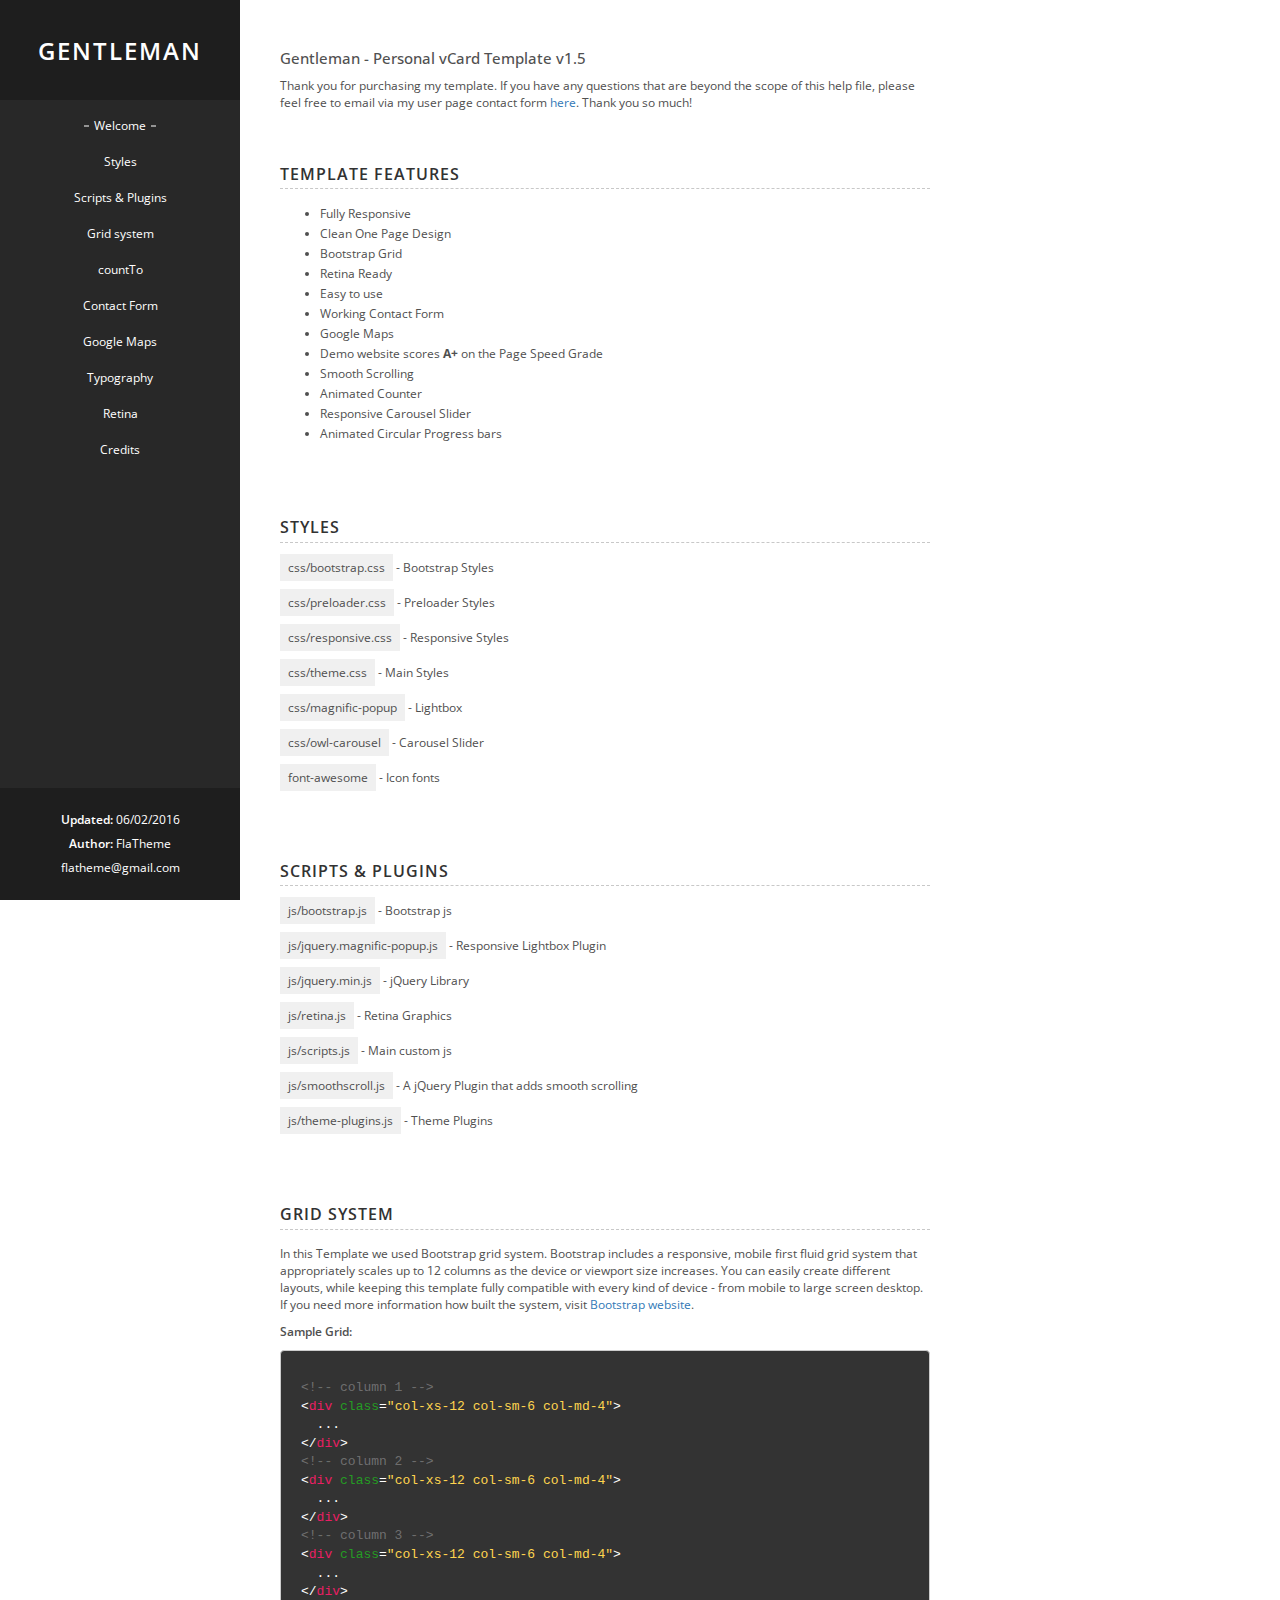
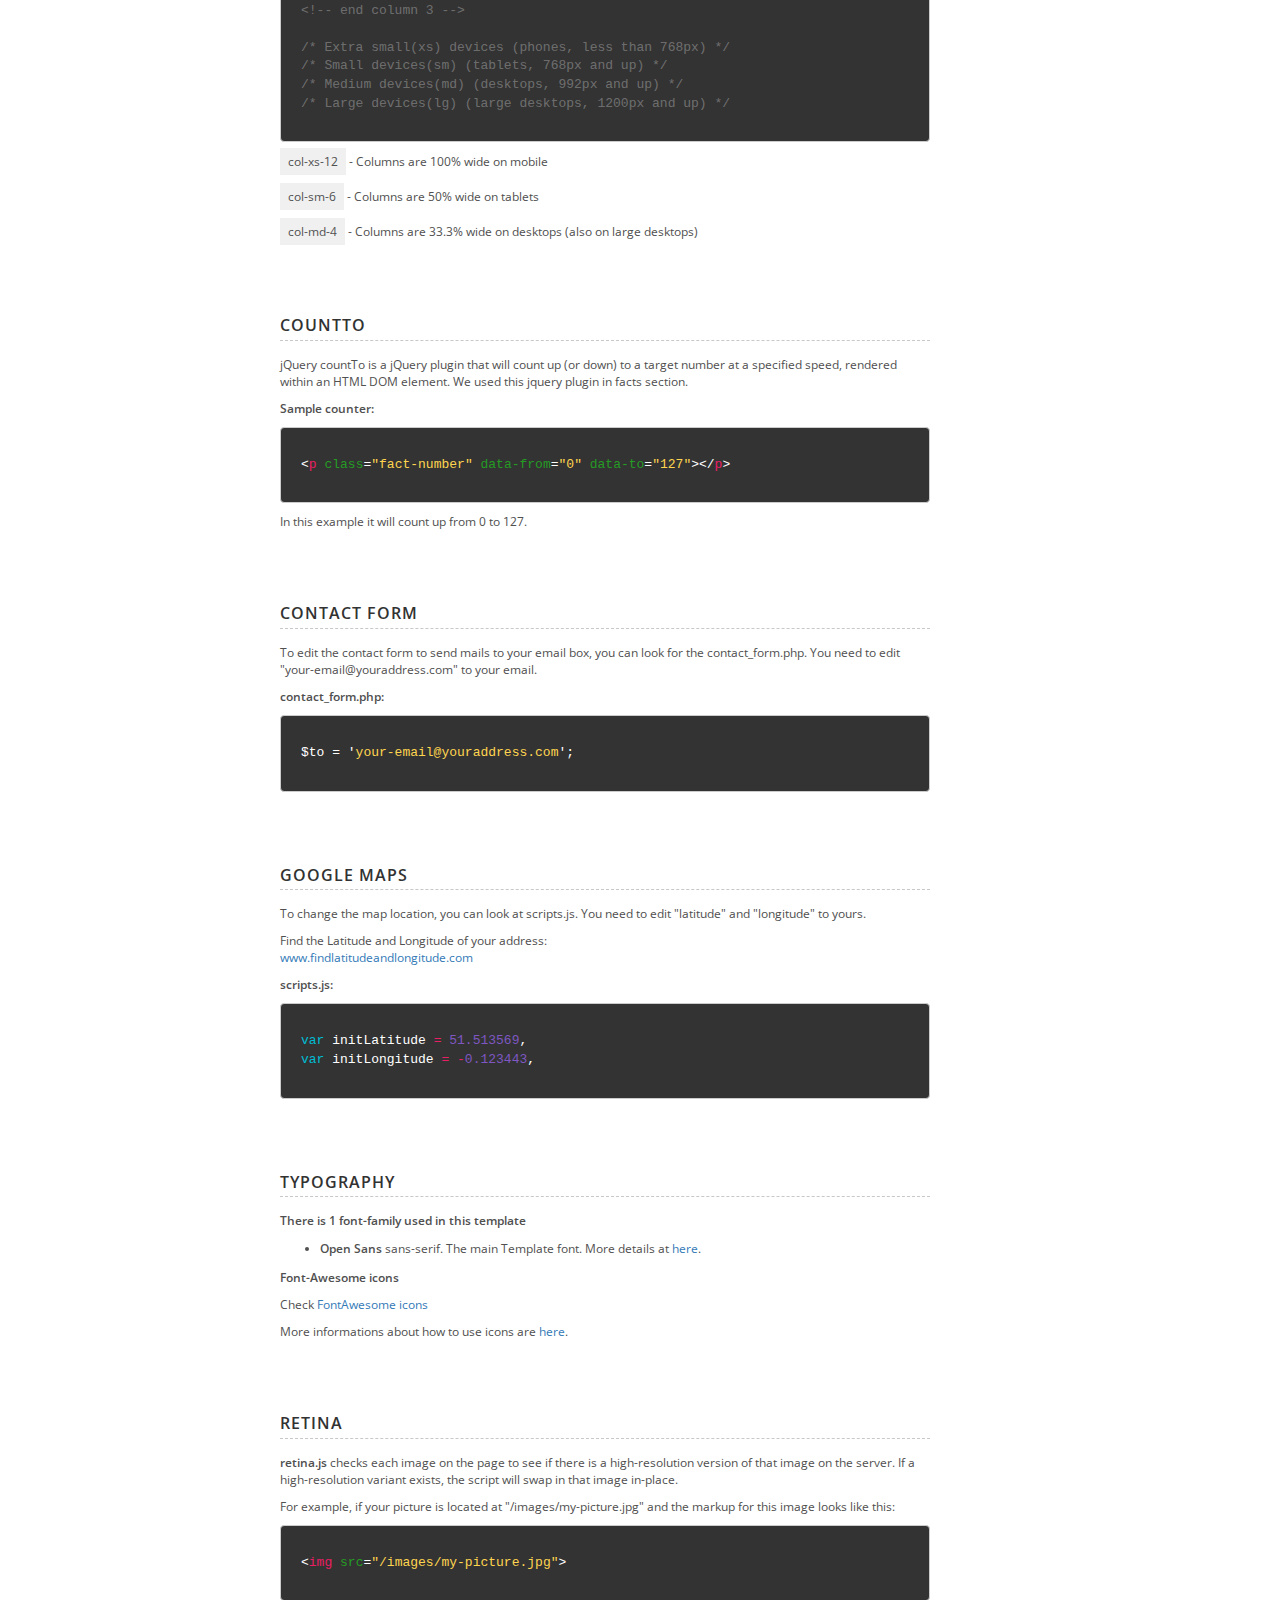
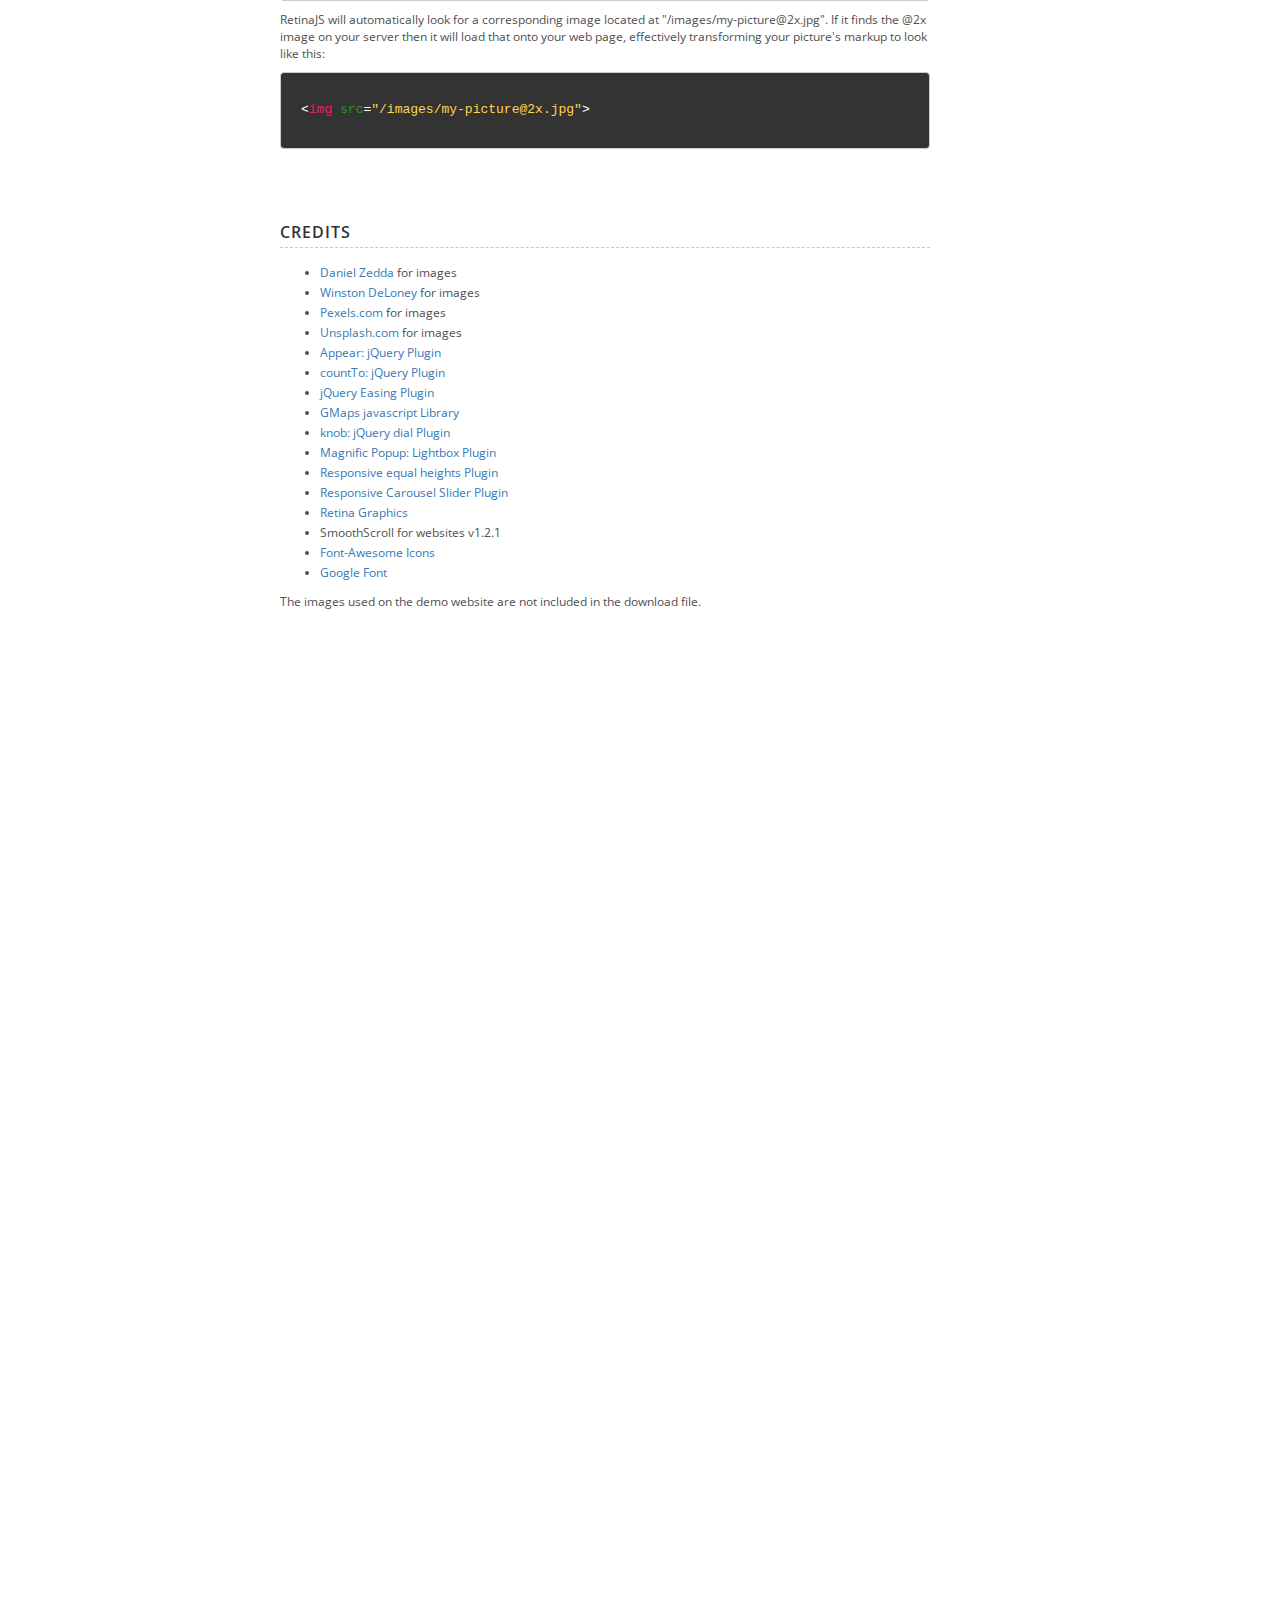
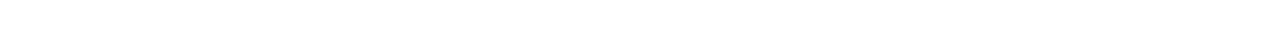
<file: documentation/documentation.html>
<!DOCTYPE html>
<html lang="en">
	<head>
		<meta charset="UTF-8">
		<title>Gentleman | Personal vCard Template</title>
		<link href="css/bootstrap.min.css" rel="stylesheet">
		<link href="css/styles.min.css" rel="stylesheet">
		<link href='http://fonts.googleapis.com/css?family=Open+Sans:400italic,600,400' rel='stylesheet' type='text/css'>
	</head>
	<body data-spy="scroll" data-target="#menu">
		<!-- sidebar -->
		<div class="sidebar">
			<div class="sidebar-logo">
				<p class="logo">Gentleman</p>
			</div>
			<div id="menu">
				<ul class="nav">
					<li class="active">
						<a href="#section-welcome">Welcome</a>
					</li>
					<li>
						<a href="#section-styles">Styles</a>
					</li>
					<li>
						<a href="#section-scripts">Scripts &amp; Plugins</a>
					</li>
					<li>
						<a href="#section-grid">Grid system</a>
					</li>
					<li>
						<a href="#section-countTo">countTo</a>
					</li>
					<li>
						<a href="#section-contact-form">Contact Form</a>
					</li>
					<li>
						<a href="#section-google-maps">Google Maps</a>
					</li>
					<li>
						<a href="#section-typography">Typography</a>
					</li>
					<li>
						<a href="#section-retina">Retina</a>
					</li>
					<li>
						<a href="#section-credits">Credits</a>
					</li>
				</ul>
			</div>
			<div class="info">
				<ul>
					<li><span>Updated:</span> 06/02/2016</li>
					<li><span>Author:</span> <a href="http://themeforest.net/user/FlaTheme" target="_blank">FlaTheme</a></li>
					<li>flatheme@gmail.com</li>
				</ul>
			</div>
		</div>
		<!-- end sidebar -->

		<div class="container">
			<!-- welcome -->
			<div id="section-welcome" class="section">
				<div class="introduction">
					<h3>Gentleman - Personal vCard Template v1.5</h3>
					<p>Thank you for purchasing my template. If you have any questions that are beyond the scope of this help file, please feel free to email via my user page contact form <a href="http://themeforest.net/user/FlaTheme" target="_blank">here</a>. Thank you so much!</p>
				</div>
				<h2>Template Features</h2>
				<ul>
					<li>Fully Responsive</li>
					<li>Clean One Page Design</li>
					<li>Bootstrap Grid</li>
					<li>Retina Ready</li>
					<li>Easy to use</li>
					<li>Working Contact Form</li>
					<li>Google Maps</li>
					<li>Demo website scores <strong>A+</strong> on the Page Speed Grade</li>
					<li>Smooth Scrolling</li>
					<li>Animated Counter</li>
					<li>Responsive Carousel Slider</li>
					<li>Animated Circular Progress bars</li>
				</ul>
			</div>
			<!-- end welcome -->

			<!-- styles -->
			<div id="section-styles" class="section">
				<h2>Styles</h2>
				<ul class="detail">
					<li><span class="dir">css/bootstrap.css</span> - Bootstrap Styles</li>
					<li><span class="dir">css/preloader.css</span> - Preloader Styles</li>
					<li><span class="dir">css/responsive.css</span> - Responsive Styles</li>
					<li><span class="dir">css/theme.css</span> - Main Styles</li>
					<li><span class="dir">css/magnific-popup</span> - Lightbox</li>
					<li><span class="dir">css/owl-carousel</span> - Carousel Slider</li>
					<li><span class="dir">font-awesome</span> - Icon fonts</li>
				</ul>
			</div>
			<!-- end styles -->

			<!-- Scripts -->
			<div id="section-scripts" class="section">
				<h2>Scripts &amp; Plugins</h2>
				<ul class="detail">
					<li><span class="dir">js/bootstrap.js</span> - Bootstrap js</li>
					<li><span class="dir">js/jquery.magnific-popup.js</span> - Responsive Lightbox Plugin</li>
					<li><span class="dir">js/jquery.min.js</span> - jQuery Library</li>
					<li><span class="dir">js/retina.js</span> - Retina Graphics</li>
					<li><span class="dir">js/scripts.js</span> - Main custom js</li>
					<li><span class="dir">js/smoothscroll.js</span> - A jQuery Plugin that adds smooth scrolling</li>
					<li><span class="dir">js/theme-plugins.js</span> - Theme Plugins</li>
				</ul>
			</div>
			<!-- end Scripts-->

			<!-- Grid -->
			<div id="section-grid" class="section">
				<h2>Grid System</h2>
				<p>In this Template we used Bootstrap grid system. Bootstrap includes a responsive, mobile first fluid grid system that appropriately scales up to 12 columns as the device or viewport size increases. You can easily create different layouts, while keeping this template fully compatible with every kind of device - from mobile to large screen desktop. If you need more information how built the system, visit <a href="http://getbootstrap.com/getting-started/" target="_blank">Bootstrap website</a>.</p>
				<p class="font-med">Sample Grid:</p>
<pre>
<code data-language="html">
<span class="comment">&lt;!-- column 1 --&gt;</span>
&lt;<span class="tag">div</span> <span class="cl">class</span>=<span class="string">"col-xs-12 col-sm-6 col-md-4"</span>&gt;
  ...
&lt;/<span class="tag">div</span>&gt;
<span class="comment">&lt;!-- column 2 --&gt;</span>
&lt;<span class="tag">div</span> <span class="cl">class</span>=<span class="string">"col-xs-12 col-sm-6 col-md-4"</span>&gt;
  ...
&lt;/<span class="tag">div</span>&gt;
<span class="comment">&lt;!-- column 3 --&gt;</span>
&lt;<span class="tag">div</span> <span class="cl">class</span>=<span class="string">"col-xs-12 col-sm-6 col-md-4"</span>&gt;
  ...
&lt;/<span class="tag">div</span>&gt;
<span class="comment">&lt;!-- end column 3 --&gt;</span>
<span class="comment">
/* Extra small(xs) devices (phones, less than 768px) */
/* Small devices(sm) (tablets, 768px and up) */
/* Medium devices(md) (desktops, 992px and up) */
/* Large devices(lg) (large desktops, 1200px and up) */</span>
</code>
</pre>
				<ul class="detail">
					<li><span class="dir">col-xs-12</span> - Columns are 100% wide on mobile</li>
					<li><span class="dir">col-sm-6</span> - Columns are 50% wide on tablets</li>
					<li><span class="dir">col-md-4</span> - Columns are 33.3% wide on desktops (also on large desktops)</li>
				</ul>
			</div>
			<!-- end Grid -->

			<!-- countTo -->
			<div id="section-countTo" class="section">
				<h2>countTo</h2>
				<p>jQuery countTo is a jQuery plugin that will count up (or down) to a target number at a specified speed, rendered within an HTML DOM element. We used this jquery plugin in facts section.</p>
				<p class="font-med">Sample counter:</p>
<pre>
<code data-language="html">
&lt;<span class="tag">p</span> <span class="cl">class</span>=<span class="string">"fact-number"</span> <span class="cl">data-from</span>=<span class="string">"0"</span> <span class="cl">data-to</span>=<span class="string">"127"</span>&gt;&lt;/<span class="tag">p</span>&gt;
</code>
</pre>
				<p>In this example it will count up from 0 to 127.</p>
			</div>
			<!-- end countTo -->

			<!-- Contact Form -->
			<div id="section-contact-form" class="section">
				<h2>Contact Form</h2>
				<p>To edit the contact form to send mails to your email box, you can look for the contact_form.php. You need to edit "your-email@youraddress.com" to your email.</p>
				<p class="font-med">contact_form.php:</p>
<pre>
<code data-language="html">
$to = '<span class="string">your-email@youraddress.com</span>';
</code>
</pre>
			</div>
			<!-- end Contact Form -->

			<!-- Google Maps -->
			<div id="section-google-maps" class="section">
				<h2>Google Maps</h2>
				<p>To change the map location, you can look at scripts.js. You need to edit "latitude" and "longitude" to yours.</p>
				<p>Find the Latitude and Longitude of your address: <br><a href="http://www.findlatitudeandlongitude.com/" target="_blank">www.findlatitudeandlongitude.com</a></p>
				<p class="font-med">scripts.js:</p>
<pre>
<code data-language="html">
<span class="lib">var</span> initLatitude <span class="storage">=</span> <span class="constant">51.513569</span>,
<span class="lib">var</span> initLongitude <span class="storage">= -</span><span class="constant">0.123443</span>,
</code>
</pre>
			</div>
			<!-- end Google Maps -->

			<!-- Typography -->
			<div id="section-typography" class="section">
				<h2>Typography</h2>
				<p class="font-med">There is 1 font-family used in this template</p>
				<ul>
					<li><span class="font-med">Open Sans</span> sans-serif. The main Template font. More details at <a href="http://www.google.com/fonts/specimen/Open+Sans" target="_blank">here</a>.</li>
				</ul>
				<p class="font-med">Font-Awesome icons</p>
				<p>Check <a href="http://fortawesome.github.io/Font-Awesome/icons/" target="_blank">FontAwesome icons</a></p>
				<p>More informations about how to use icons are <a href="http://fortawesome.github.io/Font-Awesome/examples/" target="_blank">here</a>.</p>
			</div>
			<!-- end Typography -->

			<!-- Retina -->
			<div id="section-retina" class="section">
				<h2>Retina</h2>
				<p><span class="font-med">retina.js</span> checks each image on the page to see if there is a high-resolution version of that image on the server. If a high-resolution variant exists, the script will swap in that image in-place.</p>
				<p>For example, if your picture is located at "/images/my-picture.jpg" and the markup for this image looks like this:</p>
<pre>
<code data-language="html">
&lt;<span class="tag">img</span> <span class="cl">src</span>=<span class="string">"/images/my-picture.jpg"</span>&gt;
</code>
</pre>
				<p>RetinaJS will automatically look for a corresponding image located at "/images/my-picture@2x.jpg". If it finds the @2x image on your server then it will load that onto your web page, effectively transforming your picture's markup to look like this:</p>
<pre>
<code data-language="html">
&lt;<span class="tag">img</span> <span class="cl">src</span>=<span class="string">"/images/my-picture@2x.jpg"</span>&gt;
</code>
</pre>
			</div>
			<!-- end Retina -->

			<!-- Credits -->
			<div id="section-credits" class="section">
				<h2>Credits</h2>
				<ul>
					<li><a href="https://www.flickr.com/photos/astragony/" target="_blank">Daniel Zedda</a> for images</li>
					<li><a href="https://www.flickr.com/photos/winstondeloney/" target="_blank">Winston DeLoney</a> for images</li>
					<li><a href="http://www.pexels.com/" target="_blank">Pexels.com</a> for images</li>
					<li><a href="http://unsplash.com/" target="_blank">Unsplash.com</a> for images</li>
					<li><a href="https://github.com/bas2k/jquery.appear/" target="_blank">Appear: jQuery Plugin</a></li>
					<li><a href="https://github.com/mhuggins/jquery-countTo" target="_blank">countTo: jQuery Plugin</a></li>
					<li><a href="http://gsgd.co.uk/sandbox/jquery/easing/" target="_blank">jQuery Easing Plugin</a></li>
					<li><a href="https://hpneo.github.io/gmaps/" target="_blank">GMaps javascript Library</a></li>
					<li><a href="https://github.com/aterrien/jQuery-Knob" target="_blank">knob: jQuery dial Plugin</a></li>
					<li><a href="http://dimsemenov.com/plugins/magnific-popup/" target="_blank">Magnific Popup: Lightbox Plugin</a></li>
					<li><a href="http://brm.io/jquery-match-height/" target="_blank">Responsive equal heights Plugin</a></li>
					<li><a href="http://owlgraphic.com/owlcarousel/" target="_blank">Responsive Carousel Slider Plugin</a></li>
					<li><a href="http://imulus.github.io/retinajs/" target="_blank">Retina Graphics</a></li>
					<li>SmoothScroll for websites v1.2.1</li>
					<li><a href="http://fortawesome.github.io/Font-Awesome/" target="_blank">Font-Awesome Icons</a></li>
					<li><a href="http://www.google.com/fonts" target="_blank">Google Font</a></li>
				</ul>
				<p>The images used on the demo website are not included in the download file.</p>
			</div>
			<!-- end Credits -->

		</div><!-- end container -->
		<!-- JS -->
		<script src="https://ajax.googleapis.com/ajax/libs/jquery/1.11.1/jquery.min.js"></script>
		<script src="js/bootstrap.min.js"></script>
		<script src="js/easing.js"></script>
		<script type="text/javascript">
	     $(document).ready(function(e) {
	        
	        $('.nav li a').bind('click', function(e) {
	            e.preventDefault();
	            $('html,body').animate({scrollTop: $(this.hash).offset().top}, 700, 'easeInOutQuart');                                       
	        });
	    });
	   </script>
	</body>
</html>
</file>
<file: documentation/css/styles.min.css>
body{position:relative;background:#fff;padding:0;margin:0;line-height:18px;color:#505050;font:400 12px 'Open Sans',sans-serif}a{text-decoration:none}a:focus,a:hover{text-decoration:underline}h2{margin-bottom:15px;padding:5px 0;border-bottom:1px dashed #c8c8c8;color:#323232;font-size:16px;font-weight:600;letter-spacing:1px;text-transform:uppercase}h3{font-size:15px}ul li{margin:0;padding:0;line-height:20px}.container{width:730px;float:left;padding:10px 40px 1000px;margin-left:240px}.section{padding:20px 0}.color-black{color:#323232}.font-med{font-weight:600}.font-italic{font-style:italic}.comment{color:rgba(255,255,255,.3)}pre{margin-top:2px;padding-right:20px;padding-left:20px;background:rgba(0,0,0,.8);color:#fff}.tag{color:#e91e63}.cl{color:#259b24}.string{color:#ffd54f}.constant{color:#7e57c2}.storage{color:#e91e63}.lib{color:#00bcd4}.dir{background:#f0f0f0;padding:5px 8px}.introduction{padding-bottom:20px}.detail{list-style-type:none;padding:0}.detail li{margin-bottom:15px}.detail li:last-child{margin:0}.sidebar{width:240px;height:100%;position:fixed;float:left;background:#282828;color:#fff}.sidebar-logo{background:#1e1e1e;position:relative;height:100px}.logo{position:absolute;top:50%;left:50%;-webkit-transform:translate(-50%,-50%);-ms-transform:translate(-50%,-50%);transform:translate(-50%,-50%);color:#fff;font-weight:600;font-size:24px;letter-spacing:2px;text-transform:uppercase}.nav{list-style-type:none;margin:0;padding:8px 0 0}.nav li{position:relative;display:table;margin:0 auto;text-align:center;-webkit-transition:linear .1s;-moz-transition:linear .1s;-o-transition:linear .1s;transition:linear .1s}.nav li:before{position:absolute;content:'';top:50%;left:-15px;-webkit-transform:translate(0,-50%);-moz-transform:translate(0,-50%);-ms-transform:translate(0,-50%);-o-transform:translate(0,-50%);transform:translate(0,-50%);opacity:0;background:#fff;width:5px;height:1px;-webkit-transition:linear .2s;-moz-transition:linear .2s;-o-transition:linear .2s;transition:linear .2s}.nav li:after{position:absolute;content:'';top:50%;right:-15px;-webkit-transform:translate(0,-50%);-moz-transform:translate(0,-50%);-ms-transform:translate(0,-50%);-o-transform:translate(0,-50%);transform:translate(0,-50%);opacity:0;background:#fff;width:5px;height:1px;-webkit-transition:linear .2s;-moz-transition:linear .2s;-o-transition:linear .2s;transition:linear .2s}.nav li:focus:before,.nav li:hover:before{opacity:1;left:-10px}.nav li:focus:after,.nav li:hover:after{opacity:1;right:-10px}.nav li a{display:block;width:100%;padding:8px 0;color:#fff}li.active:before{left:-10px;opacity:1}li.active:after{right:-10px;opacity:1}.nav li a:focus,.nav li a:hover{background:0 0;text-decoration:none}.info{position:absolute;bottom:0;left:0;background:#1e1e1e;width:100%;padding:20px 0;text-align:center}.info ul{list-style-type:none;margin:0;padding:0}.info ul li{padding:2px 0}.info span{font-weight:600}.info a{color:#fff}
</file>
